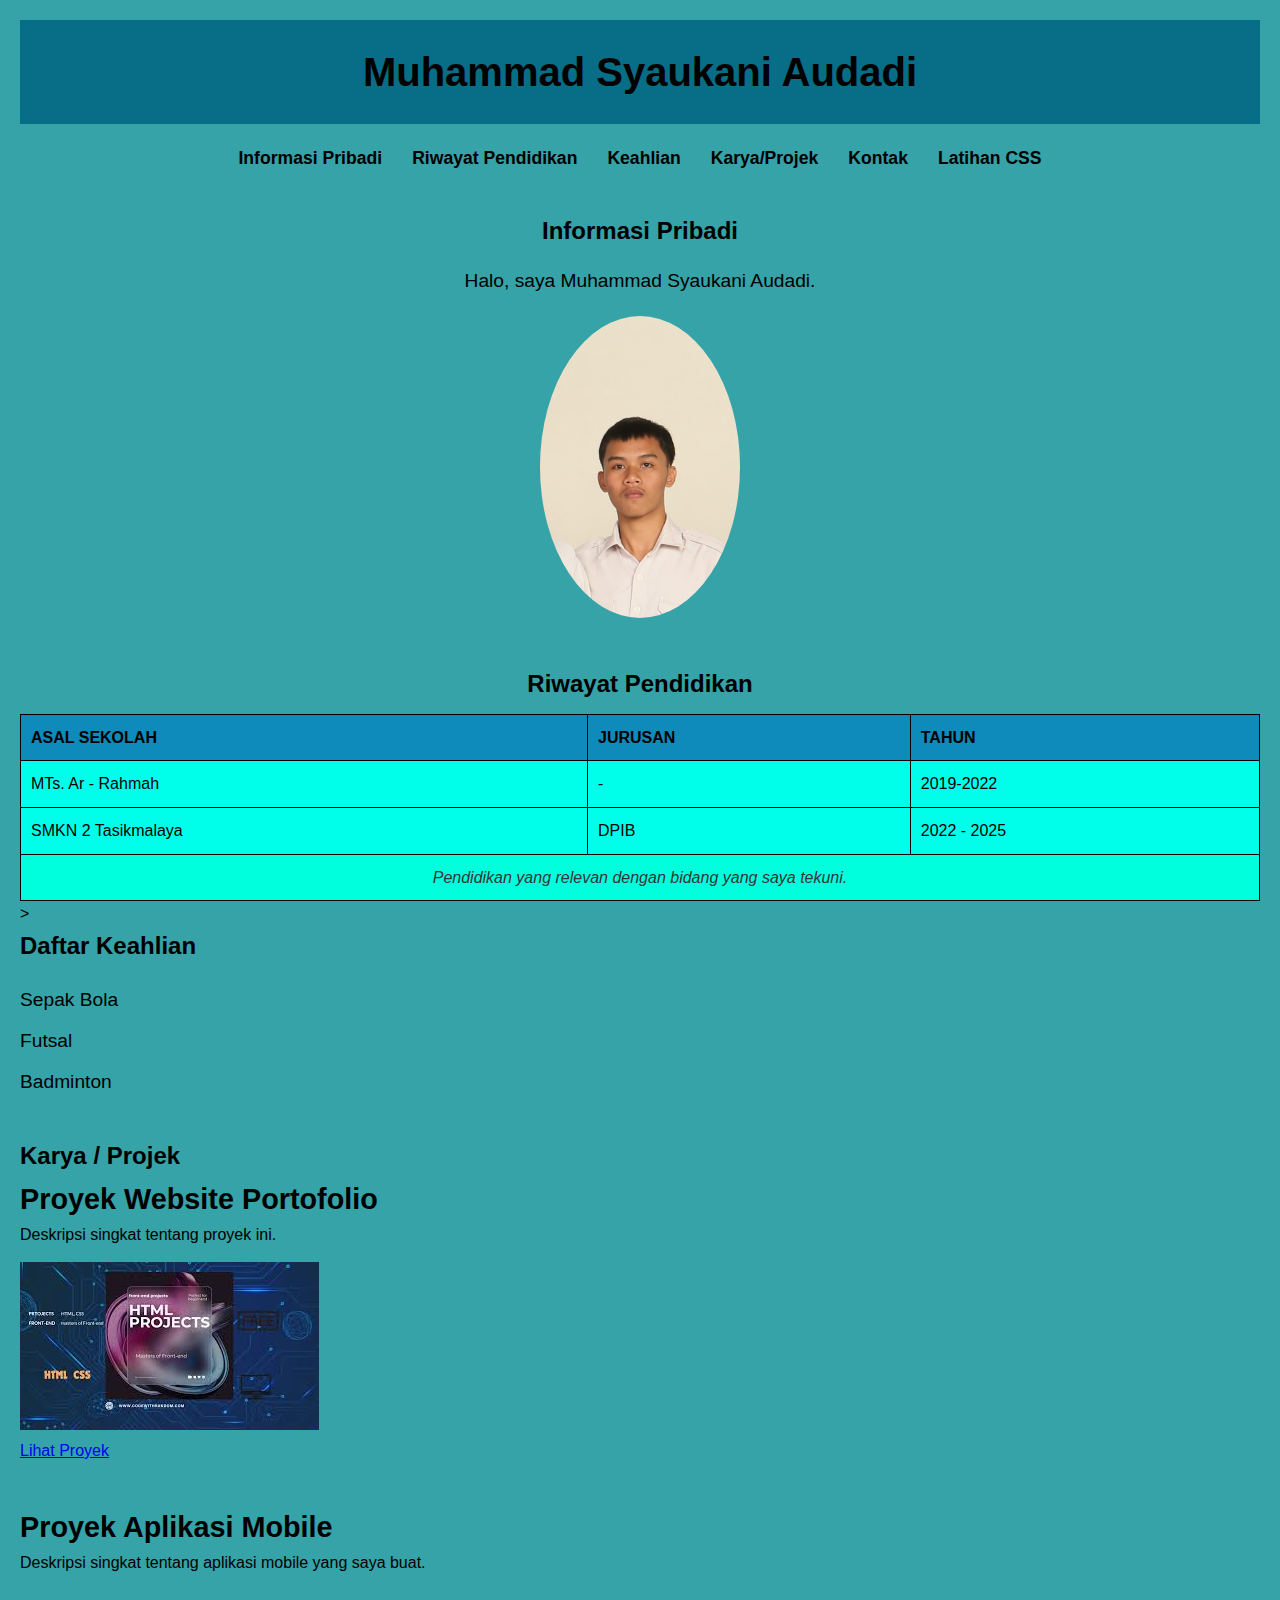
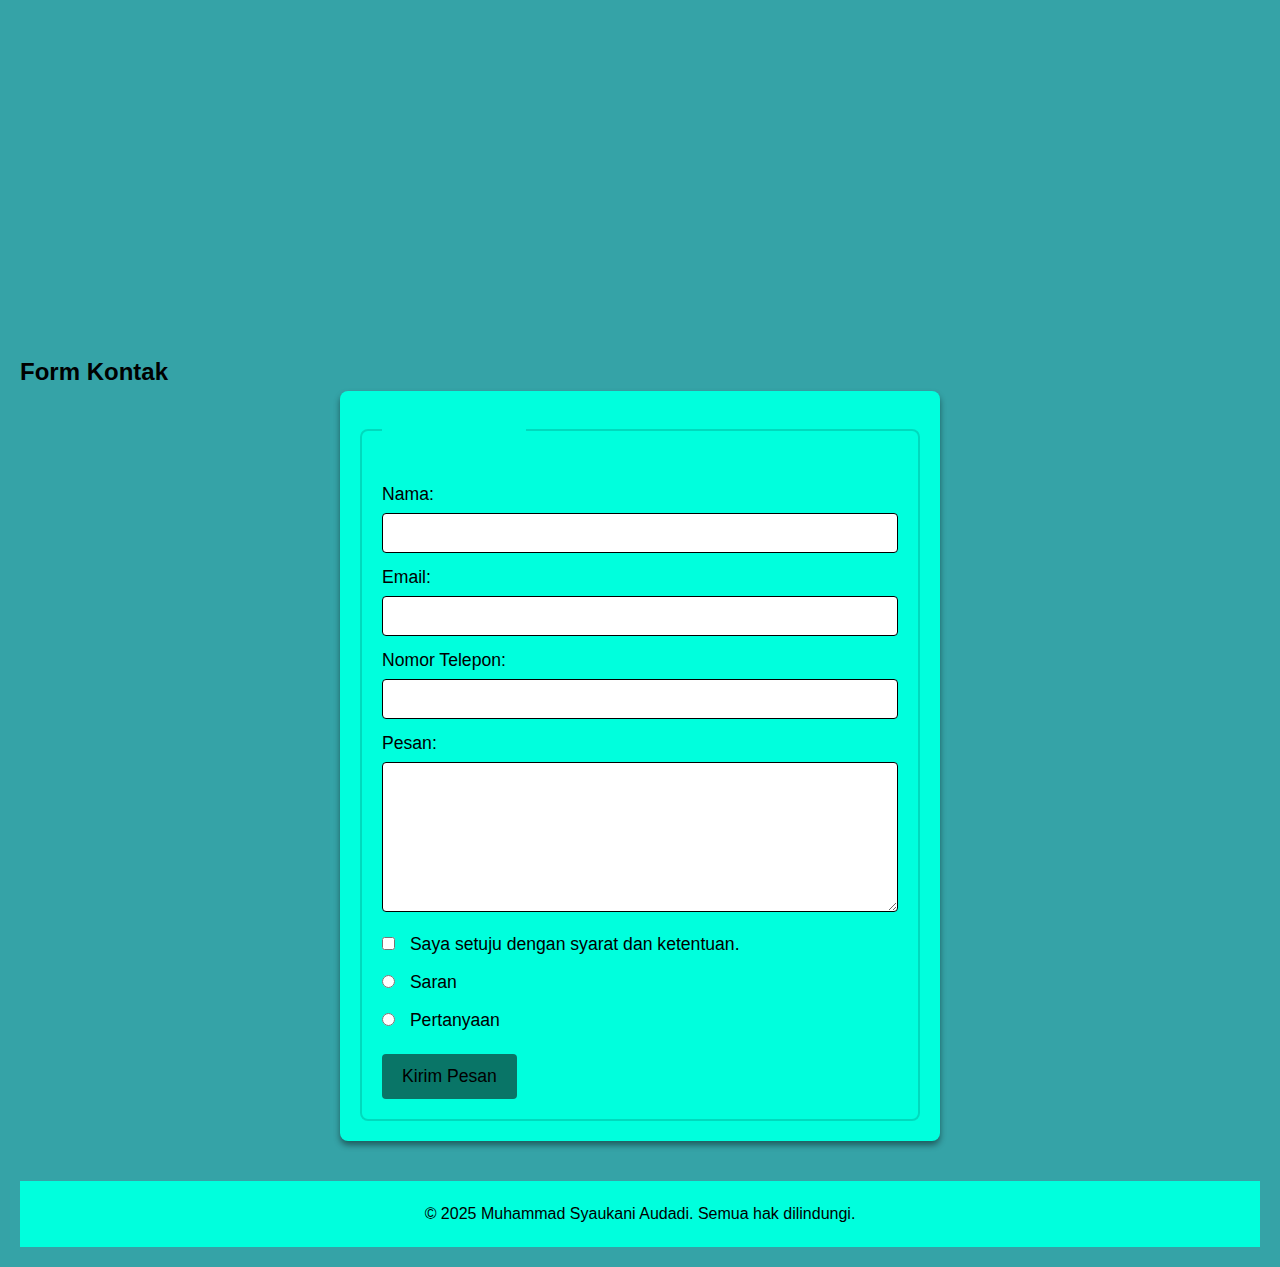
<file: index.html>
<!DOCTYPE html>
<html lang="id">
<head>
    <meta charset="UTF-8">
    <meta name="description" content="Portofolio pribadi Muhammad Syaukani Audadi - Deskripsi singkat tentang diri dan karya.">
    <meta name="viewport" content="width=device-width, initial-scale=1.0">
    <meta property="og:title" content="Muhammad Syaukani Audadi">
    <meta property="og:image" content="lokasi-foto.jpg">
    <title>Muhammad Syaukani Audadi</title>
    <link rel="stylesheet" href="css/style.css">
</head>
<body>

    <header>
        <h1>Muhammad Syaukani Audadi</h1>
    </header>

    <nav>
        <ul>
            <li><a href="#info-pribadi">Informasi Pribadi</a></li>
            <li><a href="#pendidikan">Riwayat Pendidikan</a></li>
            <li><a href="#keahlian">Keahlian</a></li>
            <li><a href="#proyek">Karya/Projek</a></li>
            <li><a href="#kontak">Kontak</a></li>
            <li><a href="lat_css.html">Latihan CSS</a></li>
        </ul>
    </nav>

    <main>
        <section id="info-pribadi">
            <h2>Informasi Pribadi</h2>
            <p>Halo, saya Muhammad Syaukani Audadi.</p>
            <img src="images/Image.jpeg" alt="Foto profil Muhammad Syaukani Audadi" width="200">
        </section>

        <section id="pendidikan">
            <h2></h2>
            <table>
                <caption>Riwayat Pendidikan</caption>
                <thead>
                    <tr>
                        <th>ASAL SEKOLAH</th>
                        <th>JURUSAN</th>
                        <th>TAHUN</th>
                    </tr>
                </thead>
                <tbody>
                    <tr>
                        <td>MTs. Ar - Rahmah</td>
                        <td>-</td>
                        <td>2019-2022</td>
                    </tr>
                    <tr>
                        <td>SMKN 2 Tasikmalaya</td>
                        <td>DPIB</td>
                        <td>2022 - 2025</td>
                    </tr>
                </tbody>
                <tfoot>
                    <tr>
                        <td colspan="3">Pendidikan yang relevan dengan bidang yang saya tekuni.</td>
                    </tr>
                </tfoot>
            </table>
        </section>

        <p></p>
      
        <section id="keahlian">>
            <h2>Daftar Keahlian</h2>
            <ul>
                <li>Sepak Bola</li>
                <li>Futsal</li>
                <li>Badminton</li>
            </ul>
        </section>

        <section id="proyek">
            <h2>Karya / Projek</h2>
            <article>
                <h3>Proyek Website Portofolio</h3>
                <p>Deskripsi singkat tentang proyek ini.</p>
                <img src="images/images.jfif" alt="Screenshot dari proyek website portofolio">
                <br>
                <a href="https://www.codewithrandom.com/category/html/" target="_blank">Lihat Proyek</a>
            </article>
            <article>
                <h3>Proyek Aplikasi Mobile</h3>
                <p>Deskripsi singkat tentang aplikasi mobile yang saya buat.</p>
                <iframe src="https://youtu.be/-8WFVqadxgM?list=PLImJ3umGjxdD3ov2lwg0SM5rxz5v9FjOf" width="560" height="315" frameborder="0" allow="accelerometer; autoplay; encrypted-media; gyroscope; picture-in-picture" allowfullscreen></iframe>
            </article>
        </section>

        <section id="kontak">
            <h2>Form Kontak</h2>
            <form action="#" method="POST">
                <fieldset>
                    <legend>Kontak Saya</legend>
                    <label for="nama">Nama:</label>
                    <input type="text" id="nama" name="nama" required minlength="3" maxlength="50">

                    <label for="email">Email:</label>
                    <input type="email" id="email" name="email" required>

                    <label for="nomor">Nomor Telepon:</label>
                    <input type="tel" id="nomor" name="nomor" required>

                    <label for="pesan">Pesan:</label>
                    <textarea id="pesan" name="pesan" required minlength="10"></textarea>

                    <label>
                        <input type="checkbox" name="persetujuan" required>
                        Saya setuju dengan syarat dan ketentuan.
                    </label>

                    <label>
                        <input type="radio" name="jenis-kontak" value="saran" required> Saran
                    </label>
                    <label>
                        <input type="radio" name="jenis-kontak" value="pertanyaan" required> Pertanyaan
                    </label>

                    <button type="submit">Kirim Pesan</button>
                </fieldset>
            </form>
        </section>
    </main>

    <footer>
        <p>&copy; 2025 Muhammad Syaukani Audadi. Semua hak dilindungi.</p>
    </footer>

</body>
</html>
</file>
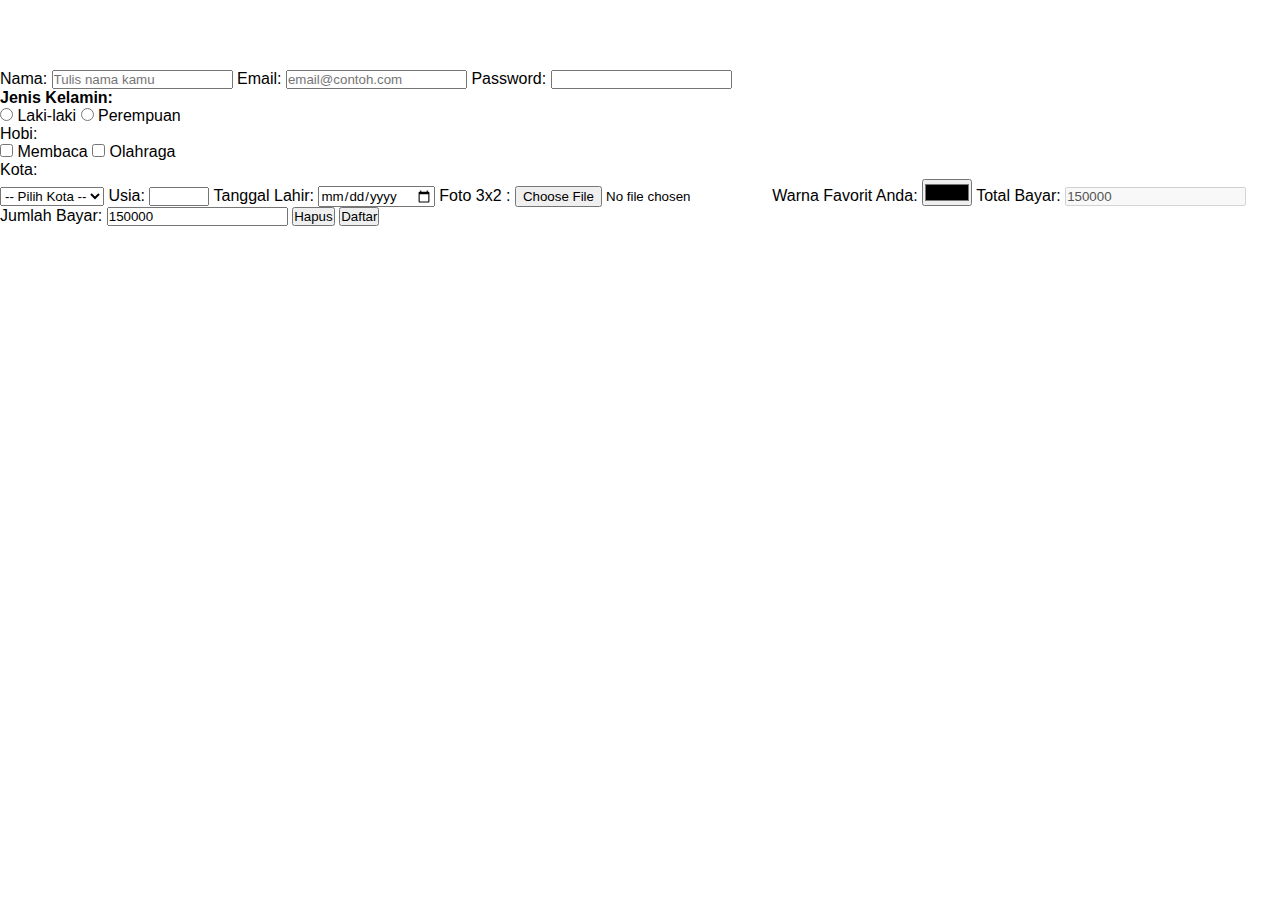
<file: form/formulir_pendaftaran.html>
<!DOCTYPE html>
<html lang="id">
<head>
  <meta charset="UTF-8" />
  <meta name="viewport" content="width=device-width, initial-scale=1.0" />
  <meta name="description" content="Portofolio modern web developer." />

  <title>Portofolio Modern</title>

  <link rel="stylesheet" href="../navbar/style.css" />
</head>

<body>

<form>

  <label for="nama" >Nama:</label>
  <input type="text" id="nama" name="nama" placeholder="Tulis nama kamu" required>
  <label for="email" >Email:</label>
  <input type="email" id= "email" name="email" placeholder="email@contoh.com">
  <label for="password" >Password:</label>
  <input type="password" id="password" name="password">
  <p><strong>Jenis Kelamin:</strong></p> <!-- Simple text label -->
  <input type="radio" id="pria" name="gender" value="laki-laki"> 
  <label for="pria">Laki-laki</label>
  <input type="radio" id="wanita" name="gender" value="perempuan">
  <label for="wanita">Perempuan</label>
  <p>Hobi:</p>
  <input type="checkbox" id="baca" name="hobi" value="membaca">
  <label for="baca">Membaca</label>
    <input type="checkbox" id="olahraga" name="hobi" value="olahraga">
        <label for="olahraga">Olahraga</label>
    <p><label for="kota">Kota:</label></p>
    <select id="kota" name="kota">
    <option value="">-- Pilih Kota --</option>
    <option value="jakarta">Jakarta</option>
    <option value="bandung">Bandung</option>
    <option value="surabaya">Surabaya</option>
    </select>
    <label for="usia" >Usia:</label>
  <input type="number" id="usia" name="usia" min="0" max="120"step="5" >
     <label for="tanggal_lahir" >Tanggal Lahir:</label>
  <input type="date" id="tanggal_lahir" name="tanggal_lahir">

    <label for="foto" >Foto 3x2 :</label>
  <input type="file" id="foto" name="foto" accept=".jpg,.png,.pdf" >


<label for="fav-color">Warna Favorit Anda:</label>
<input type="color" id="fav-color" name="favorite_color">

<label>Total Bayar:</label>
<input type="number" value="150000" disabled>
<!-- ❌ Tidak dikirim ke server (system calculate) -->

<!-- BAYAR (readonly setelah hitung) -->
<label>Jumlah Bayar:</label>
<input type="number" name="jumlah_bayar" value="150000" readonly>
<!-- ✅ Dikirim: jumlah_bayar=150000 -->

<button type="reset">Hapus</button>
<button type="submit">Daftar</button>
</form>
</body>
</html>
</file>
<file: css/style.css>
/* Reset beberapa elemen dasar */
* {
    margin: 0;
    padding: 0;
    box-sizing: border-box;
}


/* Body */
body {
    font-family: 'Arial', sans-serif;
    background-color: #35a3a7;
    color: #000000;
    line-height: 1.6;
    padding: 20px;
}

.menu-tugas {
    display: flex;
    gap: 20px;
}

.cta-button {
    background-color: #e74c3c;
    color: white;
    font-weight: bold;

    padding: 8px 15px;
    border-radius: 5px

    transition: background-color 0.3s ease;
}

/* Header */
header {
    text-align: center;
    background-color: #086d86;
    color: rgb(0, 0, 0);
    padding: 20px 0;
}

header h1 {
    font-size: 2.5rem;
}

/* Navigation */
nav ul {
    display: flex;
    justify-content: center;
    list-style: none;
    margin-top: 20px;
}

nav ul li {
    margin: 0 15px;
}

nav ul li a {
    text-decoration: none;
    color: #000000;
    font-weight: bold;
    font-size: 1.1rem;
    transition: color 0.3s;
}

nav ul li a:hover {
    color: #007BFF;
}

/* Main Section */
main {
    margin-top: 40px;
}

/* Informasi Pribadi */
#info-pribadi {
    text-align: center;
    margin-bottom: 40px;
}

#info-pribadi img {
    border-radius: 50%;
    margin-top: 20px;
}

#info-pribadi p {
    font-size: 1.2rem;
    margin-top: 15px;
    color: #000000;
}

/* Tabel Riwayat Pendidikan */
table {
    width: 100%;
    border-collapse: collapse;
    margin-top: 30px;
    background-color: #00ffea;
}

table caption {
    font-size: 1.5rem;
    font-weight: bold;
    margin-bottom: 10px;
}

table th, table td {
    padding: 10px;
    text-align: left;
    border: 1px solid #000000;
}

table th {
    background-color: #0e8abb;
    color: #000000;
}

table tfoot td {
    font-style: italic;
    text-align: center;
    background-color: #00ffdd;
    color: #333;
}

/* Daftar Keahlian */
#keahlian ul {
    list-style-type: none;
    margin-top: 20px;
}

#keahlian ul li {
    margin: 10px 0;
    font-size: 1.2rem;
}

#keahlian dl {
    margin-top: 20px;
}

#keahlian dt {
    font-weight: bold;
}

#keahlian dd {
    margin-left: 20px;
}

/* Karya / Projek */
#proyek {
    margin-top: 40px;
}

#proyek article {
    margin-bottom: 40px;
}

#proyek h3 {
    font-size: 1.8rem;
    color: #000000;
}

#proyek img {
    max-width: 100%;
    height: auto;
    margin-top: 15px;
}

#proyek iframe {
    width: 100%;
    height: 315px;
    margin-top: 15px;
}

/* Form Kontak */
#kontak form {
    background-color: #00ffdd;
    padding: 20px;
    border-radius: 8px;
    box-shadow: 0 4px 6px rgba(0, 0, 0, 0.438);
    max-width: 600px;
    margin: 0 auto;
}

fieldset {
    border: 2px solid #00000025;
    padding: 20px;
    border-radius: 8px;
}

legend {
    font-size: 1.5rem;
    font-weight: bold;
    color: #00ffdd;
}

label {
    display: block;
    margin-top: 10px;
    font-size: 1.1rem;
}

input[type="text"], input[type="email"], input[type="tel"], textarea {
    width: 100%;
    padding: 10px;
    margin-top: 5px;
    font-size: 1rem;
    border: 1px solid #000000;
    border-radius: 4px;
    box-sizing: border-box;
}

textarea {
    height: 150px;
    resize: vertical;
}

input[type="checkbox"], input[type="radio"] {
    margin-right: 10px;
}

button {
    background-color: #097567;
    color: rgb(0, 0, 0);
    border: none;
    padding: 12px 20px;
    font-size: 1.1rem;
    border-radius: 4px;
    margin-top: 20px;
    cursor: pointer;
    transition: background-color 0.3s;
}

button:hover {
    background-color: #097260;
}

/* Footer */
footer {
    text-align: center;
    margin-top: 40px;
    background-color: #00ffdd;
    color: rgb(0, 0, 0);
    padding: 20px;
}

/* Responsivitas */
@media (max-width: 768px) {
    nav ul {
        flex-direction: column;
    }

    nav ul li {
        margin: 10px 0;
    }

    #info-pribadi img {
        width: 150px;
    }

    #proyek iframe {
        height: 250px;
    }

    #kontak form {
        padding: 15px;
    }
}
</file>
<file: navbar/style.css>
/* --- RESET DASAR --- */
* {
    margin: 0;
    padding: 0;
    box-sizing: border-box; 
    font-family: Arial, sans-serif;
}
a {
    text-decoration: none;
}

body {
    /* RUANG KOSONG untuk mengatasi overlap fixed navbar */
    padding-top: 70px; 
}

/* A. NAVBAR LAYOUT */
.navbar {
    /* Kunci Flexbox: Menjadikan item sejajar horizontal */
    display: flex; 
    justify-content: space-between; 
    align-items: center;
    background-color: #2c3e50;
    padding: 1rem 2rem;
    color: white;

    /* == ATURAN FIXED BARU == */
    position: fixed;   /* Kunci 1: Membuat posisi tetap pada viewport */
    top: 0;            /* Kunci 2: Menempel di bagian atas viewport */
    left: 0;
    width: 100%;       /* Kunci 3: Mengisi seluruh lebar viewport */
    z-index: 100;      /* Pastikan Navbar selalu di atas semua elemen lain */
    /* ======================= */
}
.logo a {
    color: white;
    font-size: 1.5rem;
    font-weight: bold;
}

/* B. MENU UTAMA */
.main-menu {
    /* Kunci Flexbox: Membuat LI menu utama sejajar */
    display: flex; 
    list-style: none; /* Hilangkan bullet */
}
.main-menu a {
    display: block; 
    padding: 10px 15px;
    color: #ecf0f1;
}
.main-menu a:hover {
    background-color: #3498db;
}

/* 1. DROPDOWN PARENT */
.dropdown-parent {
    list-style: none;
    /* Kunci Positioning 1: Membuat LI ini menjadi jangkar untuk sub-menu. */
    position: relative; 
}

/* 2. SUBMENU (Yang akan disembunyikan) */
.submenu {
    list-style: none;
    /* Kunci Positioning 2: Membuat sub-menu 'melayang' di atas konten lain. */
    position: absolute; 
    /* Tempatkan tepat 100% dari tinggi parent (di bawahnya) */
    top: 100%; 
    left: 0;
    min-width: 150px;
    background-color: #34495e;
    
    /* Kunci Display 1: Default-nya sembunyikan! */
    display: none; 
    z-index: 10; 
}

/* 3. AKSI HOVER */
.dropdown-parent:hover .submenu {
    /* Kunci Display 2: Tampilkan sub-menu hanya ketika kursor di atas parent. */
    display: block; 
}

/* Styling Sub-menu Links */
.submenu li a {
    color: white;
    padding: 10px 15px;
    border-top: 1px solid #4d657a;
}
.submenu li a:hover {
    background-color: #5d81a5;
}

/* --- Styling CTA Button --- */
.cta-button {
    /* Gaya Visual */
    background-color: #e74c3c; /* Warna Merah Kontras */
    color: white;
    font-weight: bold;
    
    /* Ukuran dan Bentuk */
    padding: 8px 15px; /* Jarak di dalam tombol */
    border-radius: 5px; /* Sudut membulat */
    
    /* Efek Hover */
    transition: background-color 0.3s ease;
}

.cta-button:hover {
    background-color: #c0392b; /* Warna sedikit lebih gelap saat di-hover */
}

/* Memastikan tombol tidak memiliki style link bawaan */
.nav-cta a {
    text-decoration: none; 
}

.menu-tugas {
    display: flex;
    gap: 20px;
}

.form-container {
  max-width: 500px;
  margin: 40px auto;
  background: white;
  padding: 30px;
  border-radius: 10px;
  box-shadow: 0 2px 10px rgba(0,0,0,0.1);
}


.form-label {
  display: block;
  margin-bottom: 8px;
  font-weight: bold;
  color: #333;
}

.button-group {
            display: flex;
            gap: 15px;
            margin-top: 25px;
        }
        
        .button-group button {
            flex: 1;
        }
        

.form-input {
  width: 100%;
  padding: 12px;
  border: 2px solid #ddd;
  border-radius: 6px;
  font-size: 16px;
}

.form-input:focus {
  outline: none;
  border-color: #3498db;
  box-shadow: 0 0 0 3px rgba(52, 152, 219, 0.2);
}

.form-input::placeholder {
  color: #999;
  font-style: italic;
}

.form-select {
  width: 100%;
  padding: 12px;
  border: 2px solid #ddd;
  border-radius: 6px;
  font-size: 16px;
  background-color: white;
  cursor: pointer;
}

.form-textarea {
  width: 100%;
  padding: 12px;
  border: 2px solid #ddd;
  border-radius: 6px;
  font-size: 16px;
  resize: vertical;
  min-height: 100px;
}

.form-button {
  width: 100%;
  padding: 14px;
  background-color: #3498db;
  color: white;
  border: none;
  border-radius: 6px;
  font-size: 16px;
  font-weight: bold;
  cursor: pointer;
}
/* HOVER = Saat kursor di atas */

.form-button:hover {
  background-color: #2980b9;
}

/* ACTIVE = Saat diklik (tahan mouse) */
.form-button:active {
  transform: translateY(2px);
}

/* VALID = Input sudah benar */
.form-input:valid {
  border-color: #2ecc71; /* Hijau */
}

/* INVALID = Input salah/required tapi kosong */
.form-input:invalid {
  border-color: #e74c3c; /* Merah */
}

/* Pesan error */
.error-text {
  color: #e74c3c;
  font-size: 14px;
  margin-top: 5px;
  display: none;
}

.form-input:invalid + .error-text {
  display: block;
}
/* FORM GROUP = Kelompok 1 label + 1 input */

.form-group {
  margin-bottom: 20px;
}

/* FORM ROW = Beberapa input sejajar */
.form-row {
  display: flex;
  gap: 15px;
}

.form-row .form-group {
  flex: 1;
}
/* Style DASAR untuk MOBILE (HP) */
.form-container {
  padding: 20px;
  margin: 20px;
}

/* TABLET (≥768px) */
@media (min-width: 768px) {
  .form-container {
    padding: 30px;
    margin: 40px auto;
  }
}

/* DESKTOP (≥1024px) */
@media (min-width: 1024px) {
  .form-container {
    max-width: 600px;
  }
}
</file>
